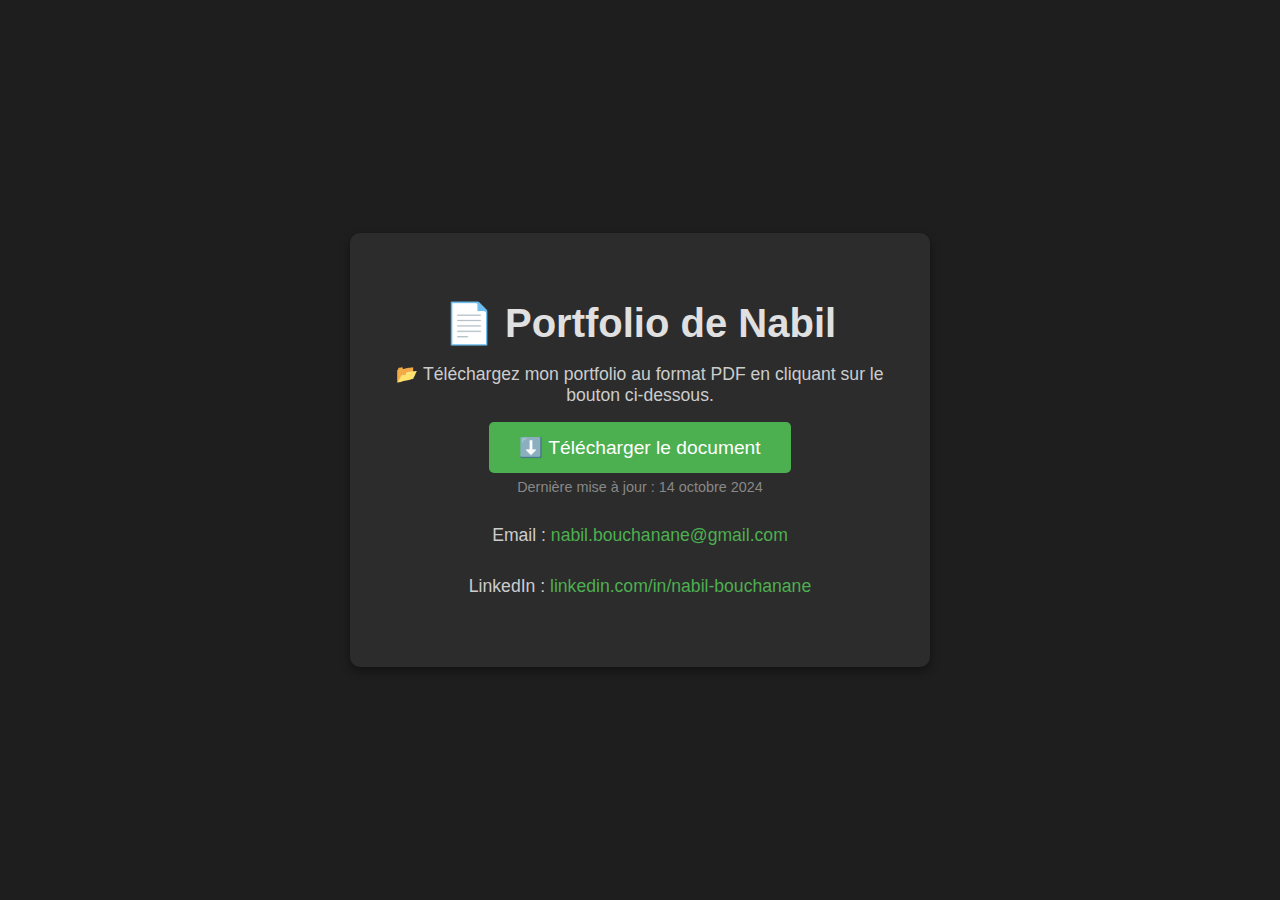
<file: index.html>
<!DOCTYPE html>
<html lang="fr">

<head>
    <meta charset="UTF-8">
    <meta name="viewport" content="width=device-width, initial-scale=1.0">
    <meta name="description" content="Portfolio de Nabil - Téléchargez le document PDF">
    <title>📄 Portfolio de Nabil</title>
    <style>
        body {
            font-family: 'Arial', sans-serif;
            margin: 0;
            padding: 0;
            display: flex;
            justify-content: center;
            align-items: center;
            height: 100vh;
            background-color: #1e1e1e;
            color: #f0f0f0;
        }

        .container {
            text-align: center;
            background-color: #2c2c2c;
            padding: 40px;
            border-radius: 10px;
            box-shadow: 0 4px 10px rgba(0, 0, 0, 0.4);
            width: 90%;
            max-width: 500px;
        }

        h1 {
            font-size: 2.5rem;
            margin-bottom: 10px;
            color: #e0e0e0;
        }

        p {
            font-size: 1.1rem;
            color: #ccc;
            margin-bottom: 30px;
        }

        .download-button {
            background-color: #4CAF50;
            color: white;
            padding: 15px 30px;
            font-size: 1.2rem;
            text-decoration: none;
            border-radius: 5px;
            transition: background-color 0.3s ease;
        }

        .download-button:hover {
            background-color: #45a049;
        }

        .download-button:active {
            transform: scale(0.98);
        }

        .contacts {
            margin-top: 30px;
            font-size: 1rem;
            color: #aaa;
        }

        .contacts a {
            color: #4CAF50;
            text-decoration: none;
            transition: color 0.3s ease;
        }

        .contacts a:hover {
            color: #45a049;
        }

        .update-date {
            font-size: 0.9rem;
            color: #888;
            margin-top: 20px;
        }
    </style>
</head>

<body>
    <div class="container">
        <h1>📄 Portfolio de Nabil</h1>
        <p>📂 Téléchargez mon portfolio au format PDF en cliquant sur le bouton ci-dessous.</p>
        <a href="doc/portfolio.pdf" download class="download-button">⬇️ Télécharger le document</a>
        <p class="update-date">Dernière mise à jour : 14 octobre 2024</p>

        <div class="contacts">
            <p>Email : <a href="mailto:nabil.bouchanane@gmail.com">nabil.bouchanane@gmail.com</a></p>
            <p>LinkedIn : <a href="https://linkedin.com/in/nabil-bouchanane" target="_blank">linkedin.com/in/nabil-bouchanane</a></p>
        </div>
    </div>
</body>

</html>
</file>
